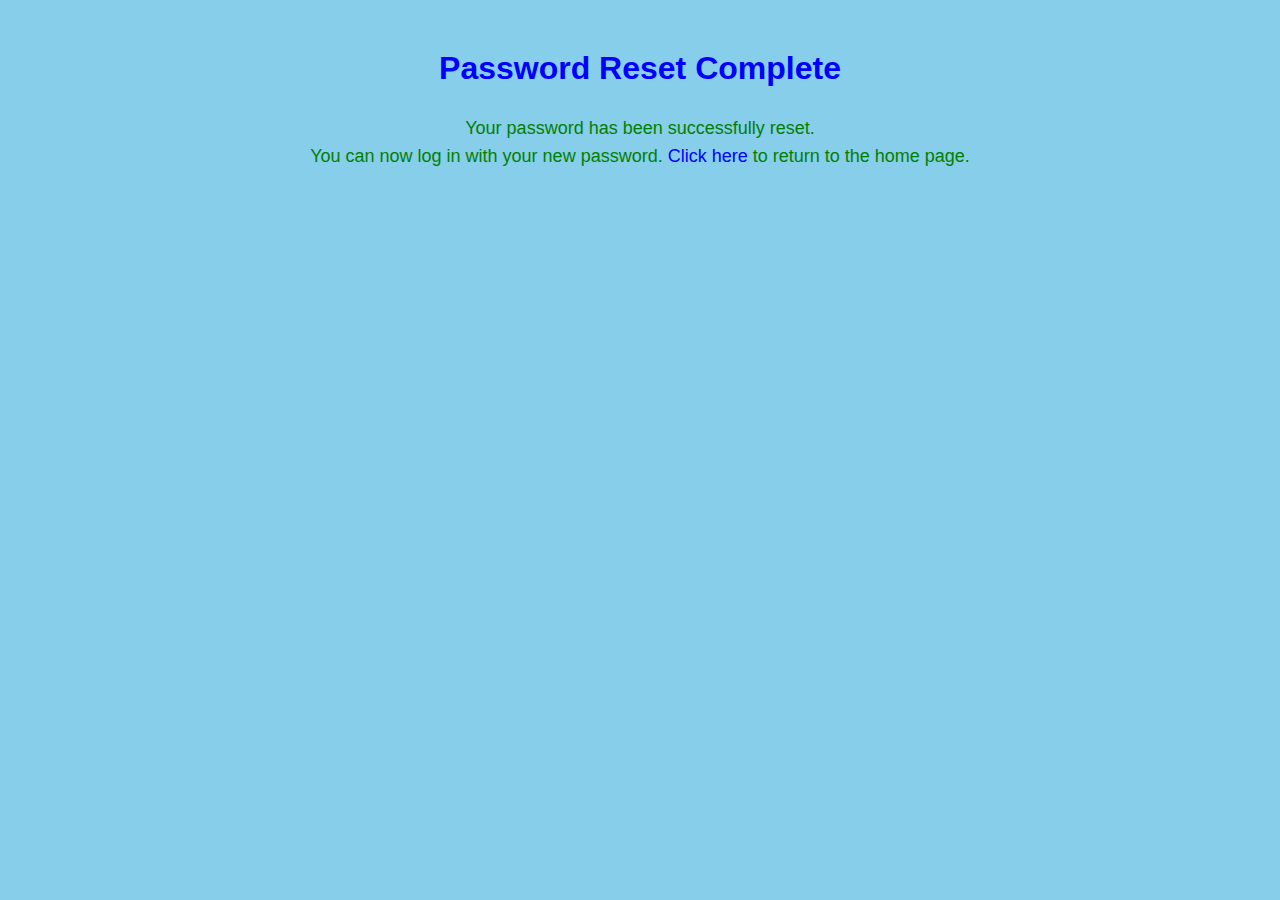
<file: templates/registration/password_reset_complete.html>
<!DOCTYPE html>
<html lang="en">
<head>
    <meta charset="UTF-8">
    <meta name="viewport" content="width=device-width, initial-scale=1.0">
    <title>Password Reset Complete</title>
    <style>
        body {
            background-color: skyblue;  /* Blue background */
            font-family: Arial, sans-serif;
            margin: 0;
            padding: 0;
            color: white;  /* White text for contrast */
            text-align: center;
        }

        h2 {
            color: blue;  /* White color for the heading */
            font-size: 32px;
            margin-top: 50px;  /* Space from the top */
        }

        p {
            font-size: 18px;
            line-height: 1.6;
            margin-top: 10px;
            color: green;
        }
    </style>
</head>
<body>

    <h2>Password Reset Complete</h2>
    <p>Your password has been successfully reset.  <br>
        You can now log in with your new password. <a href="/" style="color: blue; text-decoration: none;">Click here</a> to return to the home page.</p>

</body>
</html>
</file>
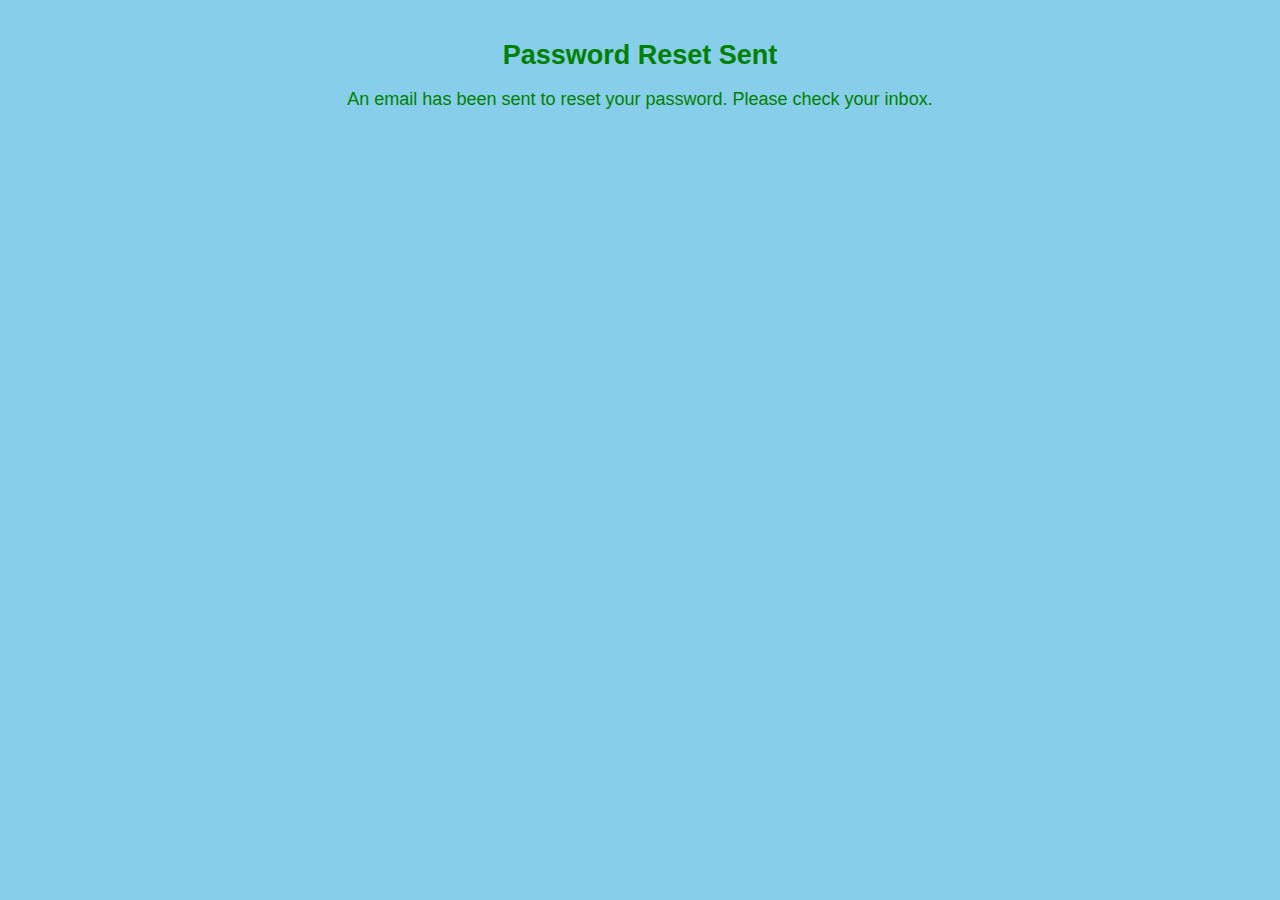
<file: templates/registration/password_reset_done.html>
<!DOCTYPE html>
<html lang="en">
<head>
    <meta charset="UTF-8">
    <meta name="viewport" content="width=device-width, initial-scale=1.0">
    <title>Password Reset Sent</title>
    <style>
        body {
            background-color: skyblue;
            font-family: Arial, sans-serif;
            margin: 0;
            padding: 0;
        }

        .message-container {
            color: white;
            font-size: 18px;
            text-align: center;
            padding: 20px;
            margin-top: 20px;
            border-radius: 8px;
            max-width: 600px;
            width: 100%;
            color: green;
            margin-left: auto;
            margin-right: auto;
        }

        h2 {
            margin: 0;
        }
    </style>
</head>
<body>

    <div class="message-container">
        <h2>Password Reset Sent</h2>
        <p>An email has been sent to reset your password. Please check your inbox.</p>
    </div>

</body>
</html>
</file>
